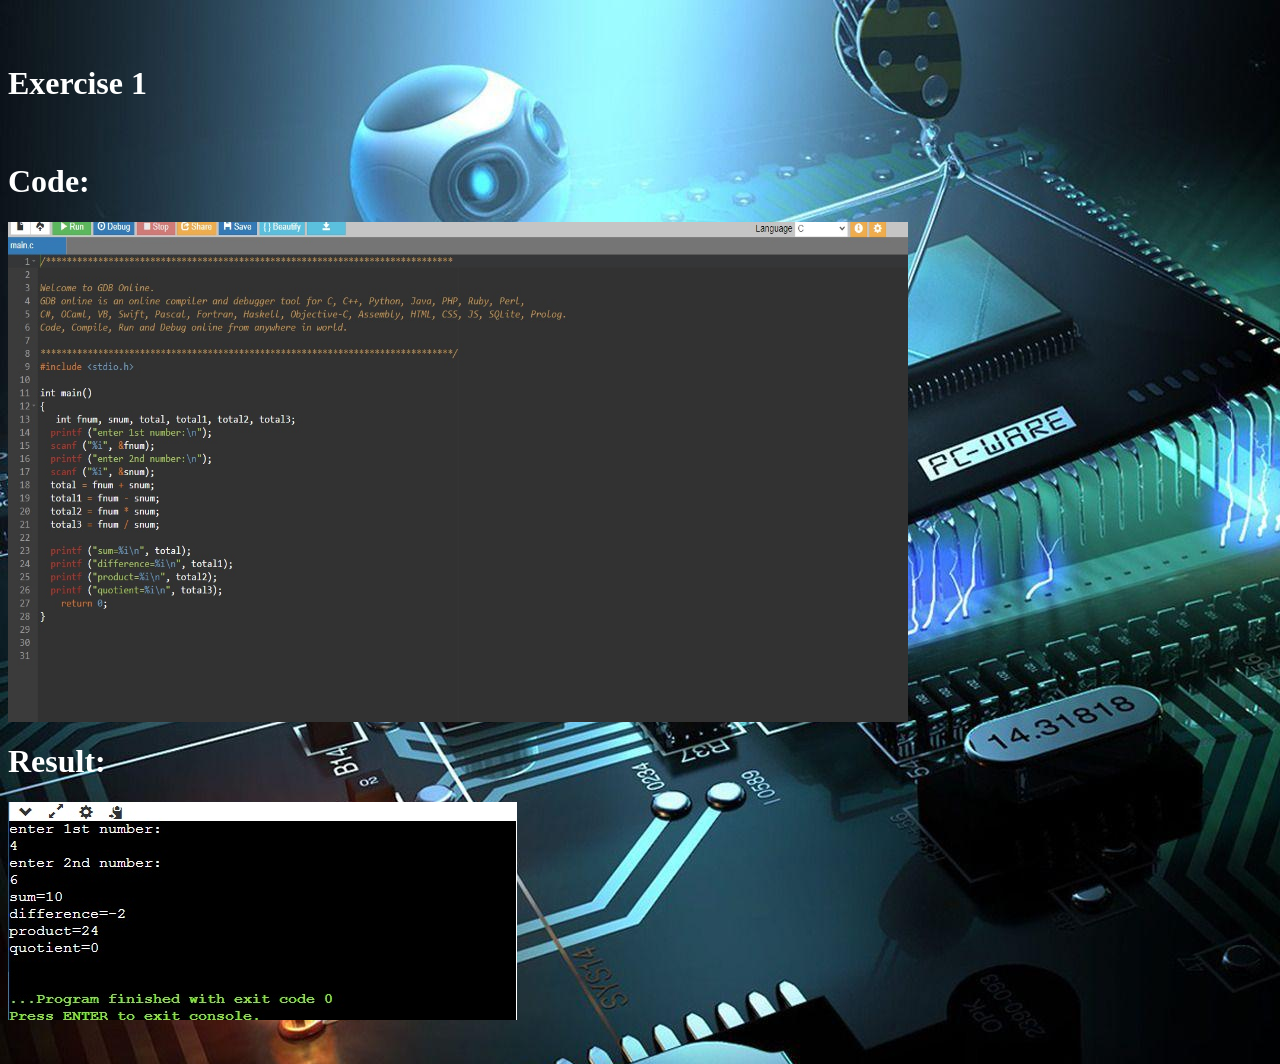
<file: exercise1.html>
<html>
<head>
<style>
  body{ background-image:url(4.jpg); 
</style>
</head>


<br><br>


<div id="Programming" class="stabcontent">
        <div class="row">
            <div class="card">
              <h1 style="color:white">Exercise 1</h1>
              <br>
        <h1 style="color:White;" >Code:</h1>
                <img src="picture1.jpg" width="900" height="500">
         <h1 style="color:White;" >Result:</h1>
                <img src="result..jpg" alt="">
                <div class="desc desc1">

    <br><br>
</file>
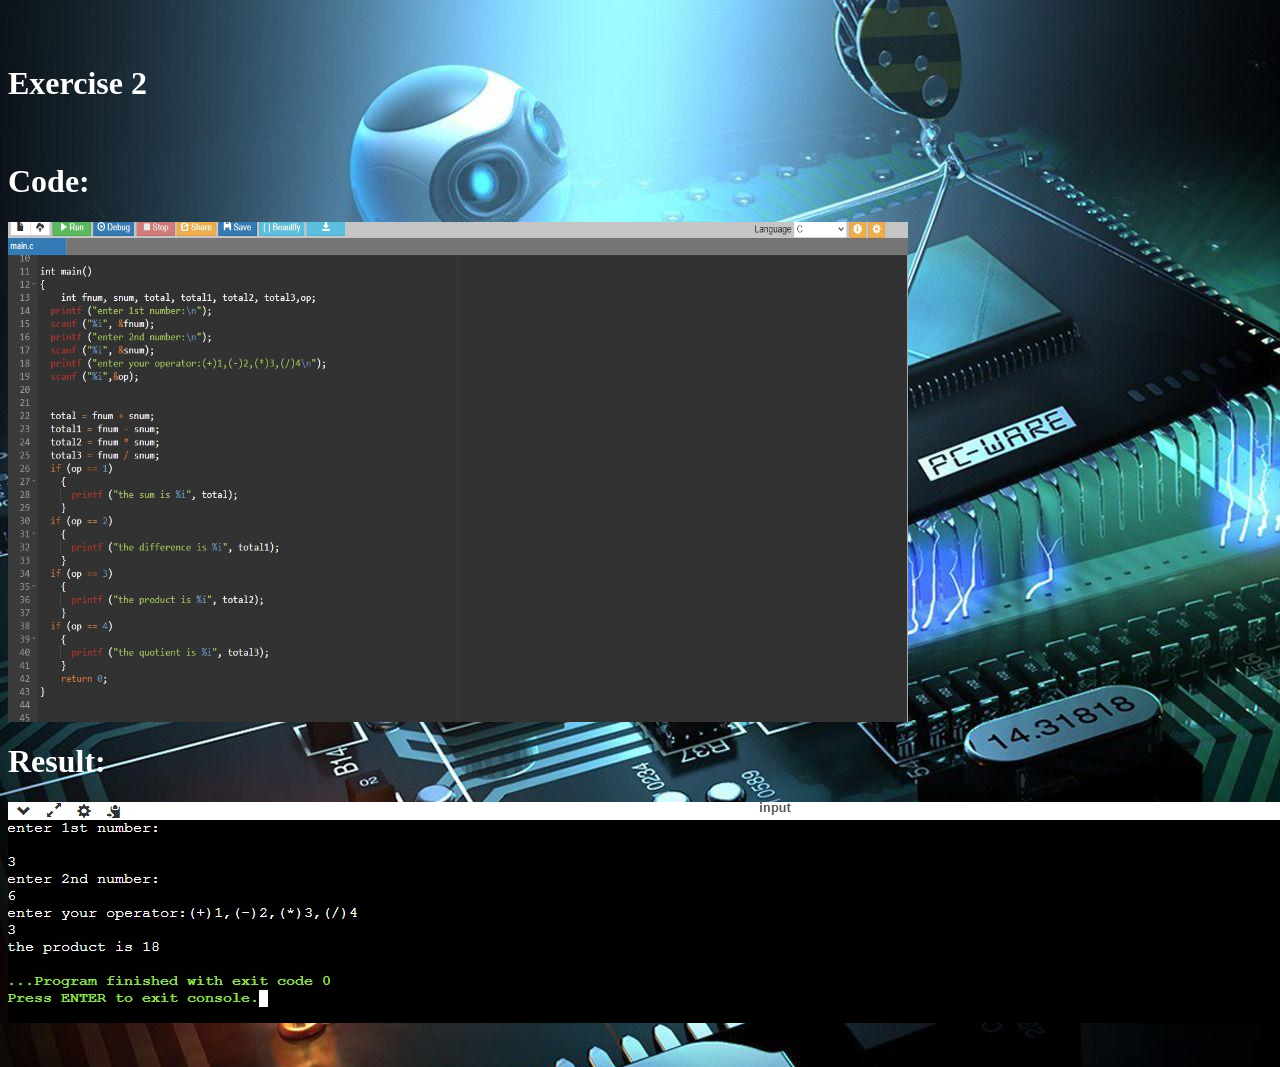
<file: exercise2.html>
<html>
<head>
<style>
  body{ background-image:url(4.jpg); 
</style>
</head>


<br><br>


<div id="Programming" class="stabcontent">
    	<div class="row">
    		<div class="card">
          <h1 style="color:white">Exercise 2</h1>
              <br>
    	<h1 style="color:White;" >Code:</h1>
                <img src="picture2.jpg" width="900" height="500">
         <h1 style="color:White;" >Result:</h1>
                <img src="result2.jpg" alt="">
                <div class="desc desc1">
                 
     <br><br>
</file>
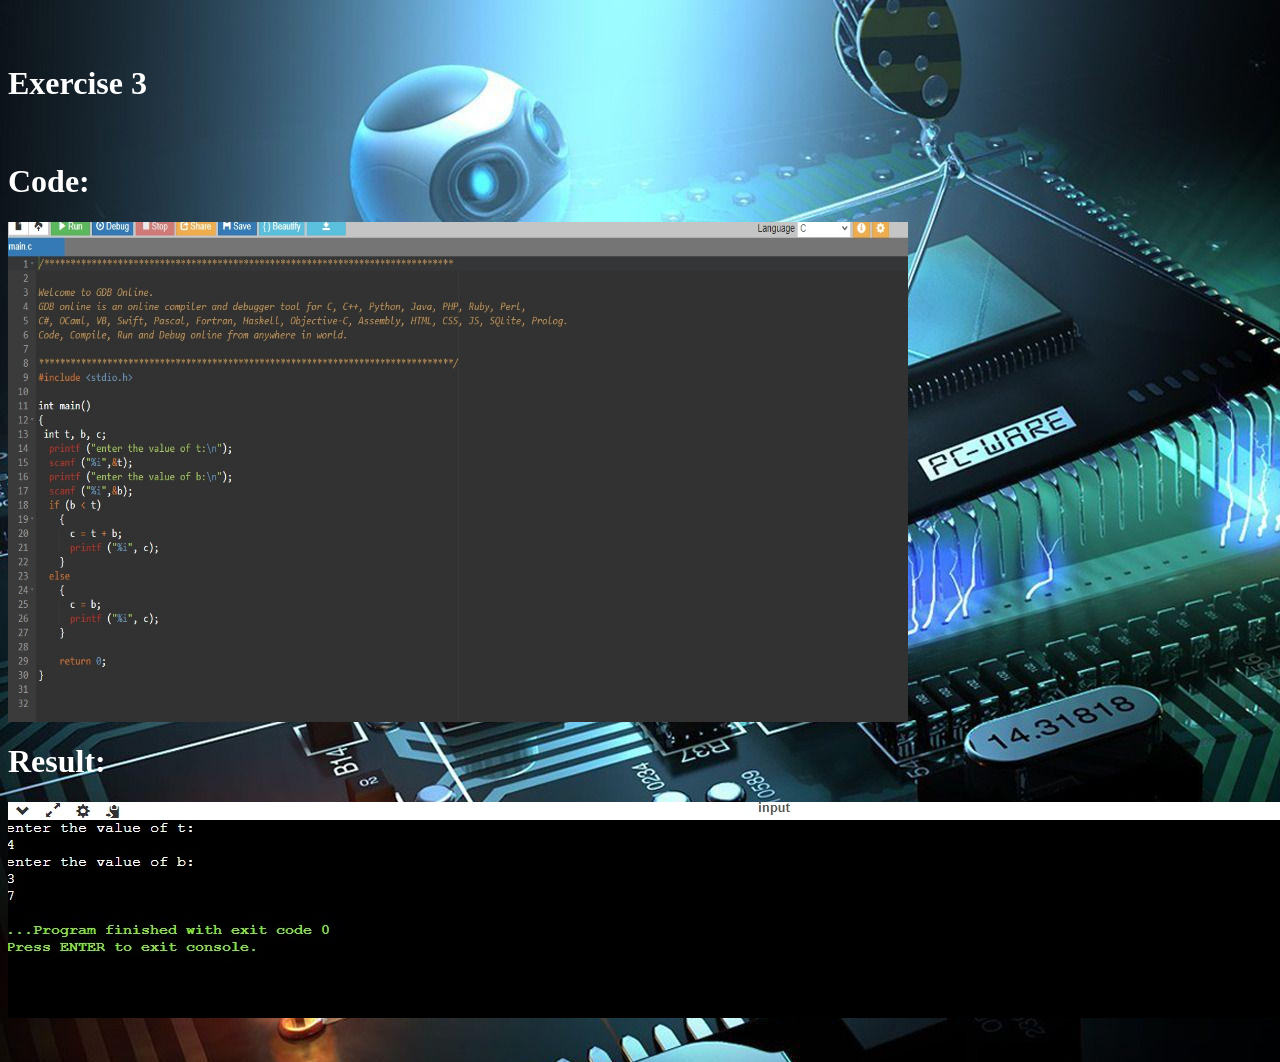
<file: exercise3.html>
<html>
<head>
<style>
  body{ background-image:url(4.jpg); 
</style>
</head>


<br><br>


<div id="Programming" class="stabcontent">
    	<div class="row">
    		<div class="card">
          <h1 style="color:white">Exercise 3</h1>
              <br>
    	<h1 style="color:White;" >Code:</h1>
                <img src="picture3.jpg" width="900" height="500">
         <h1 style="color:White;" >Result:</h1>
                <img src="result3.jpg" alt="">
                <div class="desc desc1">
                 
     <br><br>
</file>
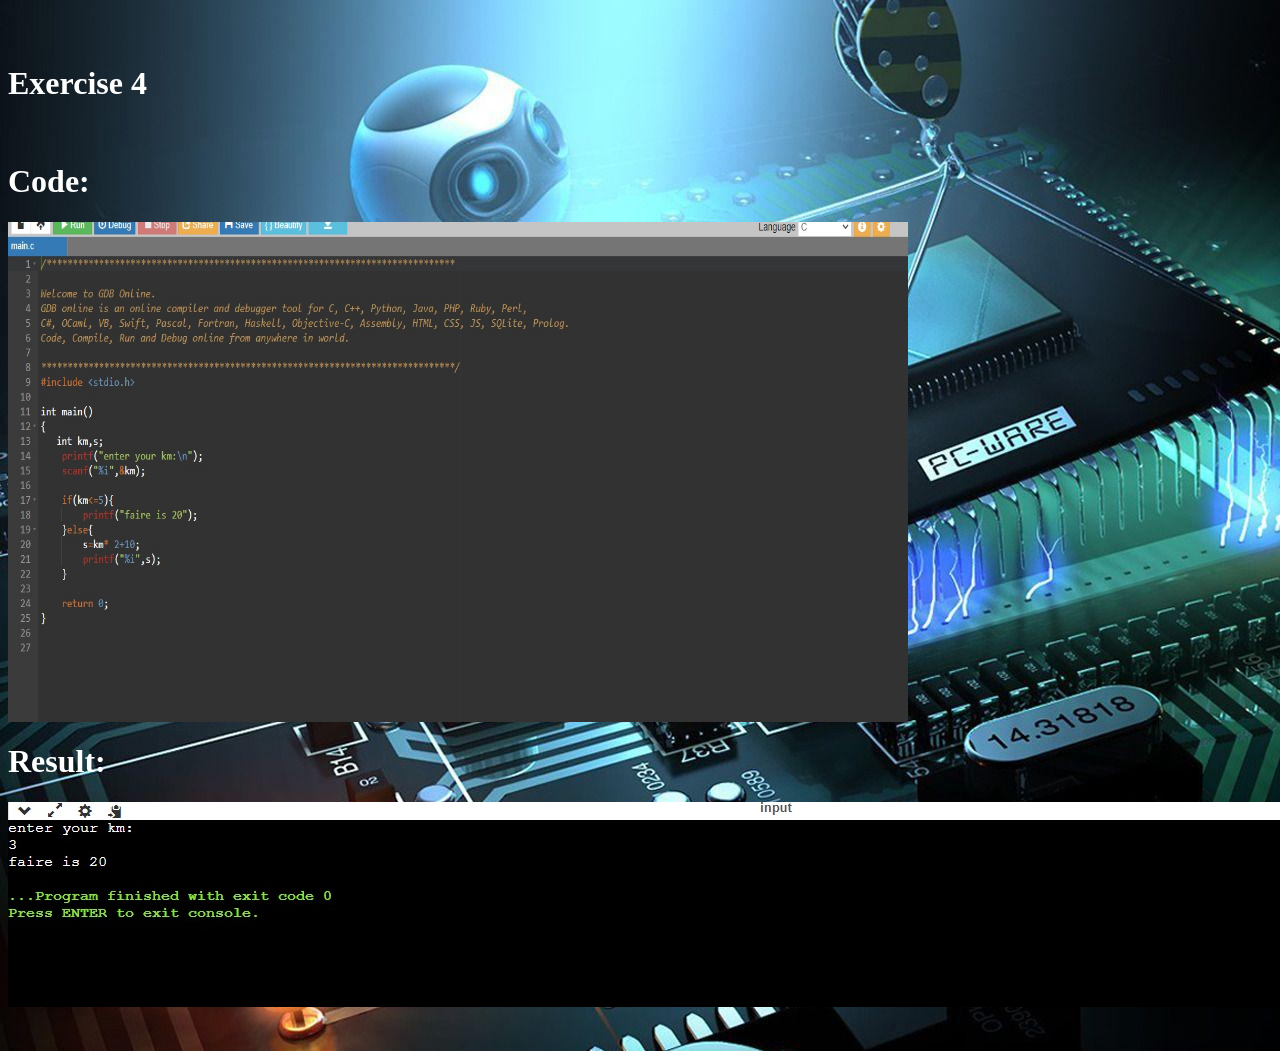
<file: exercise4.html>
<html>
<head>
<style>
 body{ background-image:url(4.jpg); 
</style>
</head>


<br><br>


<div id="Programming" class="stabcontent">
    	<div class="row">
    		<div class="card">
       <h1 style="color:white">Exercise 4</h1>
              <br>
    	<h1 style="color:White;" >Code:</h1>
                <img src="picture4.jpg" width="900" height="500">
         <h1 style="color:White;" >Result:</h1>
                <img src="result4.jpg" alt="">
                <div class="desc desc1">
                 
     <br><br>
</file>
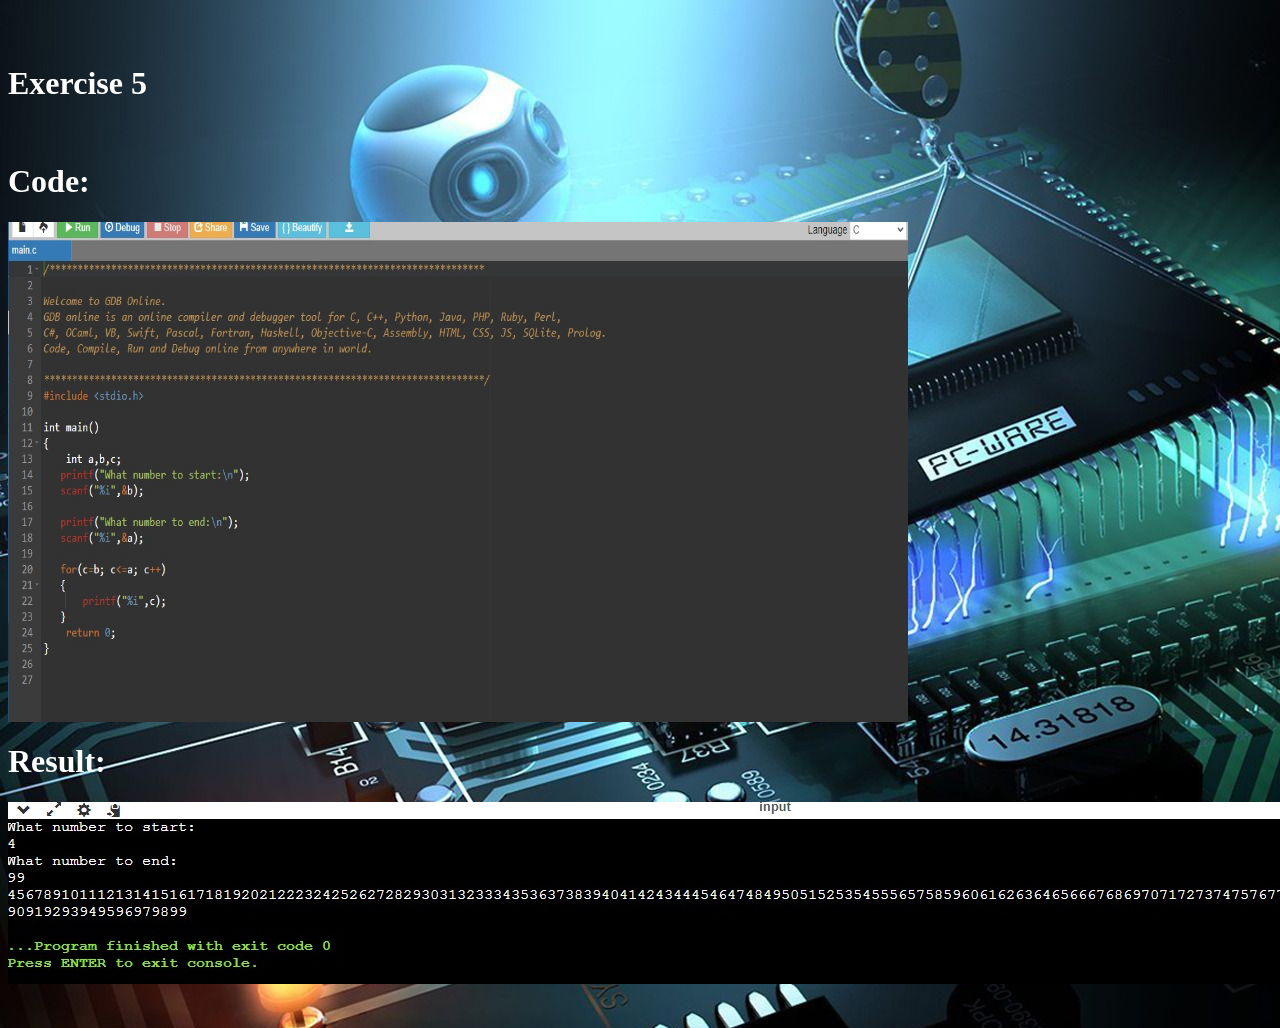
<file: exercise5.html>
<html>
<head>
<style>
  body{ background-image:url(4.jpg); 
</style>
</head>


<br><br>


<div id="Programming" class="stabcontent">
    	<div class="row">
    		<div class="card">
          <h1 style="color:white">Exercise 5</h1>
              <br>
    	<h1 style="color:White;" >Code:</h1>
                <img src="picture5.jpg" width="900" height="500">
         <h1 style="color:White;" >Result:</h1>
                <img src="result5.jpg" alt="">
                <div class="desc desc1">

     <br><br>
</file>
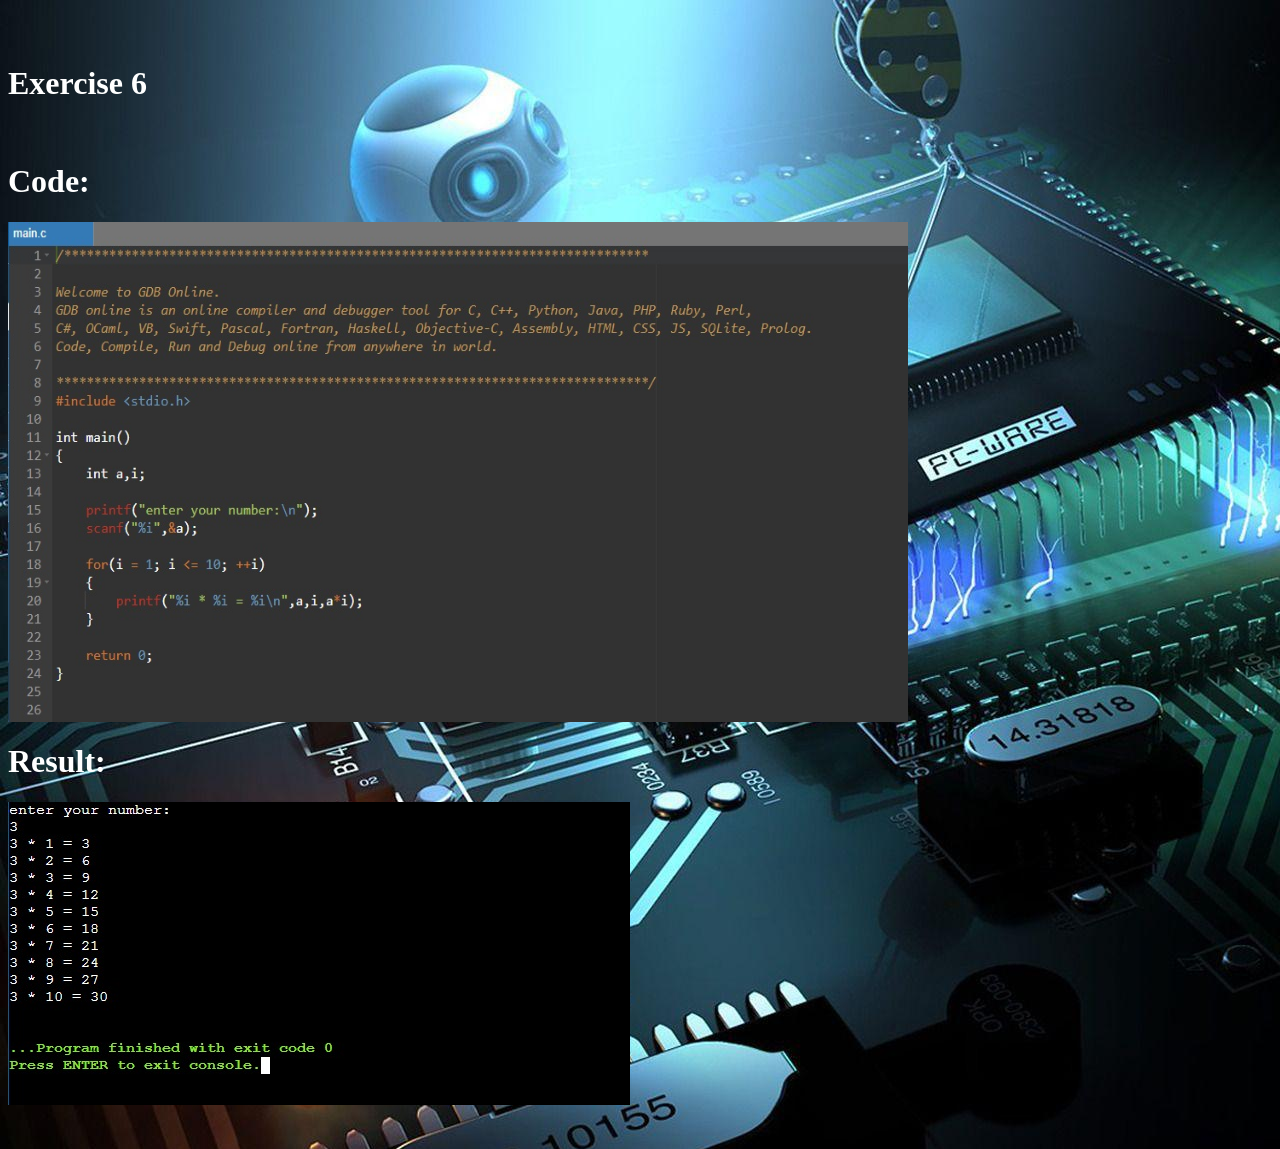
<file: exercise6.html>
<html>
<head>
<style>
  body{ background-image:url(4.jpg); 
</style>
</head>


<br><br>


<div id="Programming" class="stabcontent">
    	<div class="row">
    		<div class="card">
          <h1 style="color:white">Exercise 6</h1>
              <br>
    	<h1 style="color:White;" >Code:</h1>
                <img src="10.jpg" width="900" height="500">
         <h1 style="color:White;" >Result:</h1>
                <img src="result10.jpg" alt="">
                <div class="desc desc1">

                   <br><br>
</file>
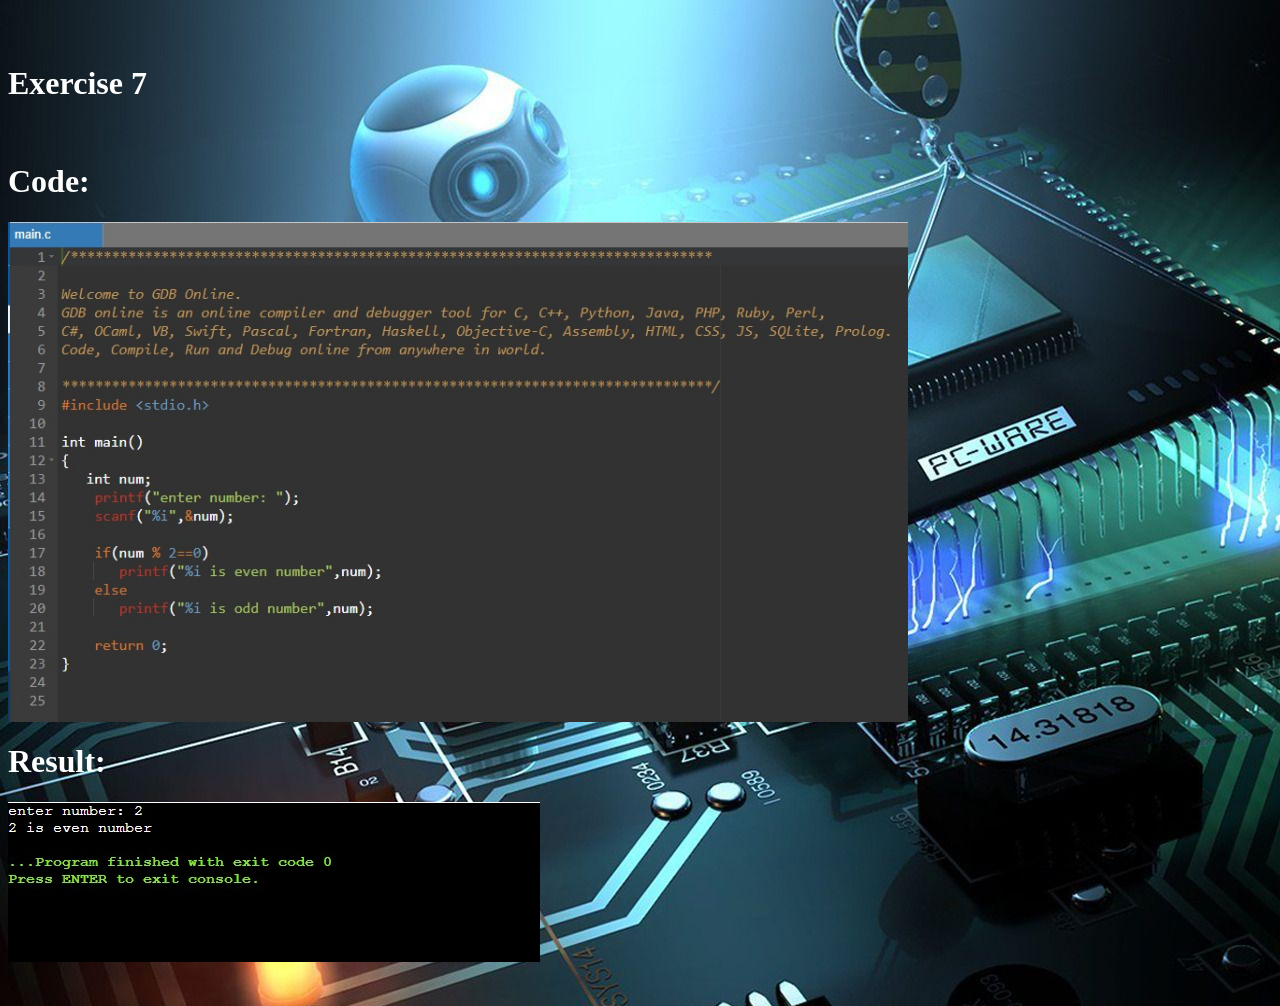
<file: exercise7.html>
<html>
<head>
<style>
  body {background-image:url(4.jpg);
  }
</style>
</head>


<br><br>


<div id="Programming" class="stabcontent">
    	<div class="row">
    		<div class="card">
          <h1 style="color:white">Exercise 7</h1>
              <br>
    	<h1 style="color:White;" >Code:</h1>
                <img src="12.jpg" width="900" height="500">
         <h1 style="color:White;" >Result:</h1>
                <img src="result12.jpg" alt="">
                <div class="desc desc1">

     <br><br>
</file>
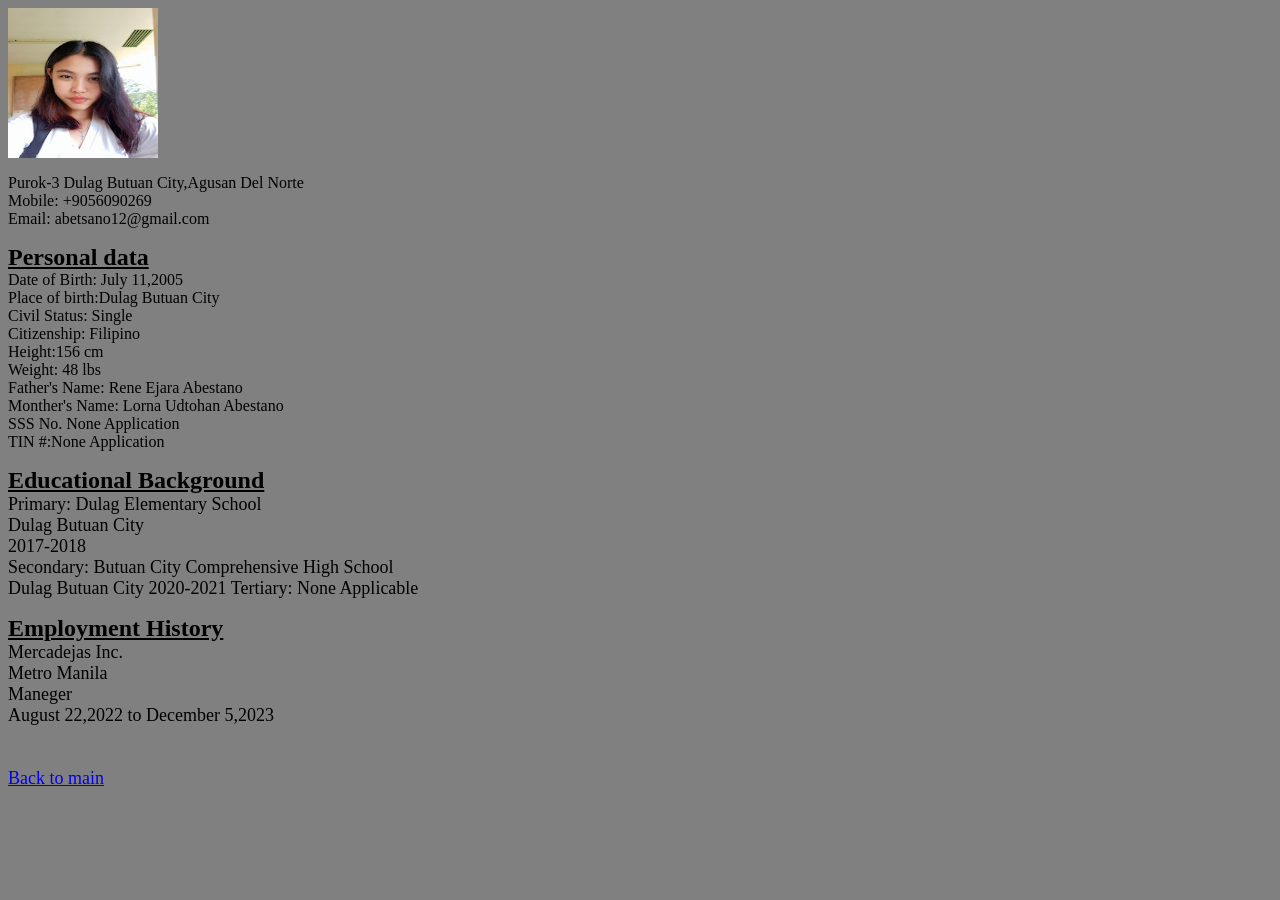
<file: Personal.html>
<html>
<head><title>My HTML</title>
<style>
body {background-color: gray;
     }

</style>
</head>
 <body>
 <img  src="5.jpg" width="150" height="150">
 
 
<p> Purok-3 Dulag Butuan City,Agusan Del Norte</br>
    Mobile: +9056090269</br>
    Email: abetsano12@gmail.com</p>
 <body>

<font size="5" face="tahoma"><u><b>Personal data</b></u></font></br>
Date of Birth: July 11,2005</br>
Place of birth:Dulag Butuan City</br>
Civil Status: Single</br>
Citizenship: Filipino </br>
Height:156 cm</br>
Weight: 48 lbs</br>
    Father's Name: Rene Ejara Abestano</br>
    Monther's Name: Lorna Udtohan Abestano</br>
    SSS No. None Application</br>
    TIN #:None Application<font></br>

<p> <font size="5" face="tahoma"><u><b>Educational Background</b></u></font></br>
    <font size="4">Primary: Dulag Elementary School</br>
                            Dulag Butuan City</br>
                            2017-2018</br>
    <font size="4"> Secondary: Butuan City Comprehensive High School</br>
                             Dulag Butuan City
                             2020-2021
    <font size="4">Tertiary: None Applicable</font</br>

<p> <font size="5" face="tahoma"><u><b>Employment History</b></u></font></br>
    <font size="4">Mercadejas Inc.</br>
     Metro Manila</br>
     Maneger</br>
     August 22,2022 to December 5,2023</font>

<br><br><br>
<a href="personal1.html">Back to main</a>
</body>
</html>
</file>
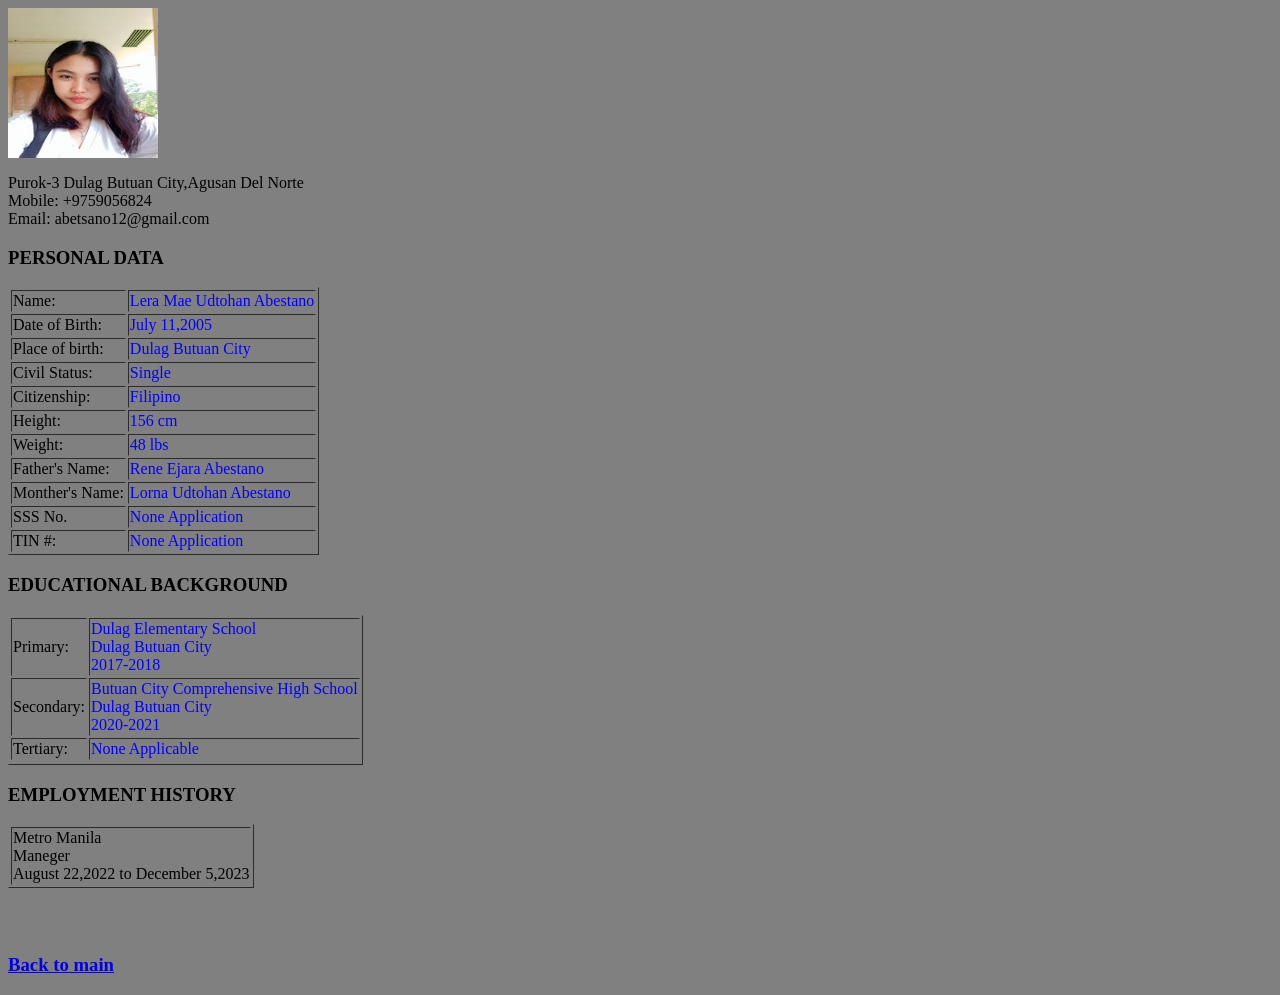
<file: personal2.html>
<html>
<head><title>TABLE</title>
<style>
body {
  background-color: gray;
}
</style>
</head>

  <img  src= "5.jpg" width="150" height="150">
 
<p> Purok-3 Dulag Butuan City,Agusan Del Norte</br>
    Mobile: +9759056824</br>
    Email: abetsano12@gmail.com</p>
<h3>PERSONAL DATA</h3>

<table border=1>
<tr>
 <td style="color:black">Name:</td>
  <td style="color:blue">Lera Mae Udtohan Abestano</td>
</tr>
<td style="color:black">Date of Birth:</td>
<td style="color:blue">July 11,2005</td>
</tr>
<tr>
<td style="color:black">Place of birth:</td>
<td style="color:blue">Dulag Butuan City</td>
</tr>
<tr>
<td style="color:black">Civil Status:</td>
<td style="color:blue">Single</td>
</tr>
<tr>
<td style="color:black">Citizenship:</td>
<td style="color:blue">Filipino </td>
</tr>
<tr>
<td style="color:black">Height:</td>
<td style="color:blue">156 cm</td>
</tr>
<tr>
<td style="color:black">Weight: </td>
<td style="color:blue">48 lbs</td>
</tr>
<tr>
<td style="color:black">Father's Name:</td>
<td style="color:blue">Rene Ejara Abestano</td>
</tr>
<tr>
 <td style="color:black">Monther's Name:</td>
<td style="color:blue">Lorna Udtohan Abestano</td>
</tr>
<tr>
<td style="color:black">SSS No.</td>
<td style="color:blue">None Application</td>
</tr>
<tr>
<td style="color:black">TIN #:</td>
<td style="color:blue">None Application<font></td>
</tr>
</table>

<h3>EDUCATIONAL BACKGROUND<h3>

<table border=1>
<tr>
    <td style="color:black">Primary: </td>
    <td style="color:blue">Dulag Elementary School
                            <br>Dulag Butuan City
                            <br>2017-2018</br>
<tr>
     <td style="color:black">Secondary:</td>
     <td style="color:blue">Butuan City Comprehensive High School
                             <br>Dulag Butuan City
                             <br>2020-2021</br>
<tr>
    <td style="color:black">Tertiary:</td>
    <td style="color:blue">None Applicable
<tr>
</table>

<h3>EMPLOYMENT HISTORY<h3>

<table border=1>
<tr>
    <td style="color:black"> Metro Manila
      <br>Maneger
     <br>August 22,2022 to December 5,2023</br>
</table>

  <br><br><br>
  <a href="personal1.html">Back to main</a>
</body>
</html>
</file>
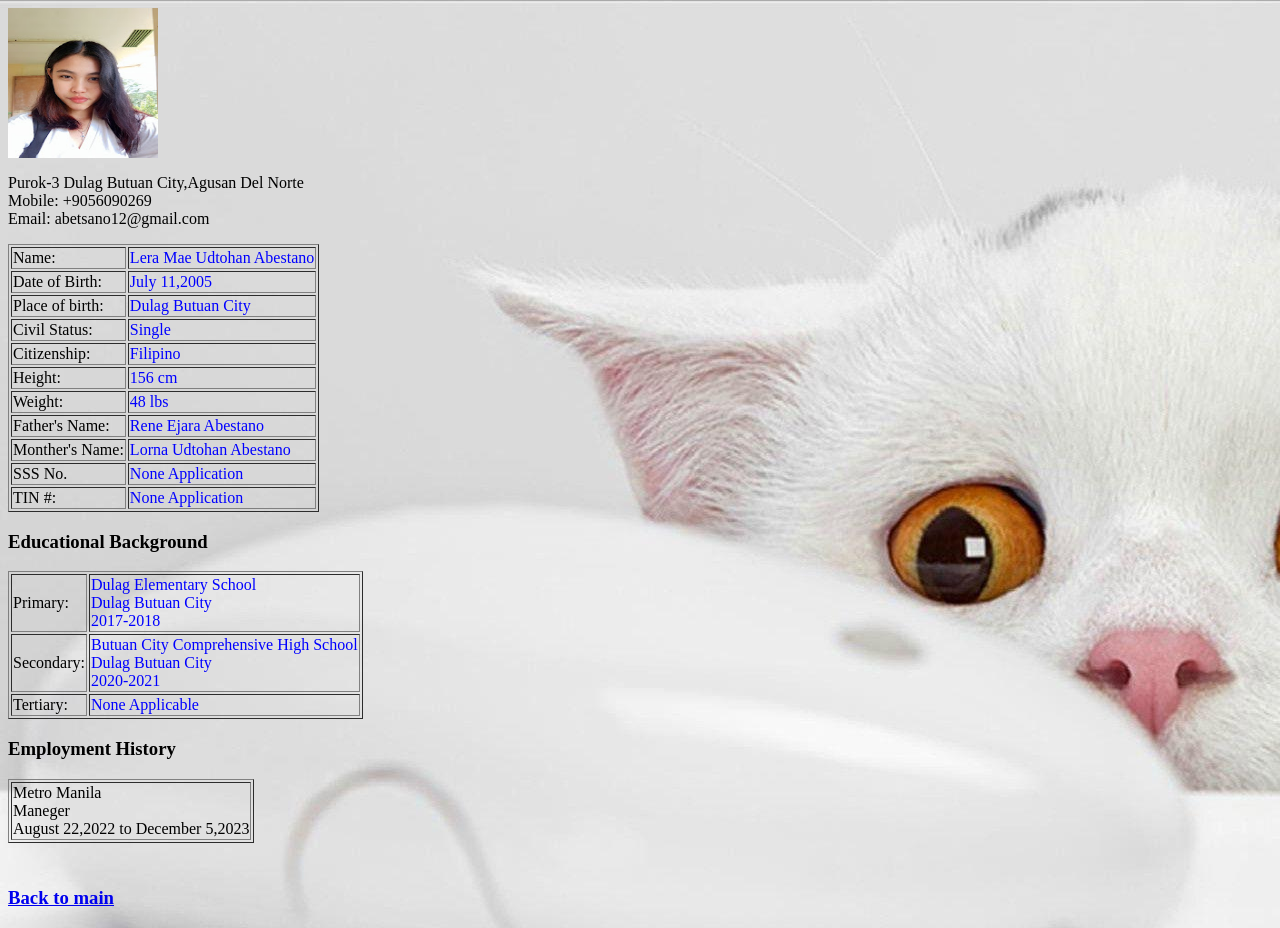
<file: personal3.html>
<html>
<head>
<style>
  body {
  Background-image: url(0.jpg);

</style>
</head>

<body>
<body style="background-color:darkgray;">


 <img  src= "5.jpg" width="150" height="150">
 
<p> Purok-3 Dulag Butuan City,Agusan Del Norte</br>
    Mobile: +9056090269</br>
    Email: abetsano12@gmail.com</p>
</body>
<table border=1>
<tr>
<td style="color:black">Name:</td>
<b><td style="color:blue">Lera Mae Udtohan Abestano</td></b>
</tr>
<tr>
<td style="color:black">Date of Birth:</td>
<td style="color:blue">July 11,2005</td>
</tr>
<tr>
<td style="color:black">Place of birth:</td>
<td style="color:blue">Dulag Butuan City</td>
</tr>
<tr>
<td style="color:black">Civil Status:</td>
<td style="color:blue">Single</td>
</tr>
<tr>
<td style="color:black">Citizenship:</td>
<td style="color:blue">Filipino </td>
</tr>
<tr>
<td style="color:black">Height:</td>
<td style="color:blue">156 cm</td>
</tr>
<tr>
<td style="color:black">Weight: </td>
<td style="color:blue">48 lbs</td>
</tr>
<tr>
<td style="color:black">Father's Name:</td>
<td style="color:blue">Rene Ejara Abestano</td>
</tr>
<tr>
 <td style="color:black">Monther's Name:</td>
<td style="color:blue">Lorna Udtohan Abestano</td>
</tr>
<tr>
<td style="color:black">SSS No.</td>
<td style="color:blue">None Application</td>
</tr>
<tr>
<td style="color:black">TIN #:</td>
<td style="color:blue">None Application<font></td>
</tr>
</table>

<h3>Educational Background<h3>

<table border=1>
<tr>
    <td style="color:black">Primary: </td>
    <td style="color:blue">Dulag Elementary School
                            <br>Dulag Butuan City
                            <br>2017-2018</br>
<tr>
     <td style="color:black">Secondary:</td>
     <td style="color:blue">Butuan City Comprehensive High School
      <br>Dulag Butuan City
                             <br>2020-2021</br>
<tr>
    <td style="color:black">Tertiary:</td>
    <td style="color:blue">None Applicable
</tr>
</table>

<h3>Employment History<h3>

<table border=1>
<tr>
    <td style="color:black"> Metro Manila
    <br> Maneger
     <br>August 22,2022 to December 5,2023</br>
   </tr>
</table>

</body>
</html>

<br><br>
<a href="personal1.html">Back to main</a>
</file>
